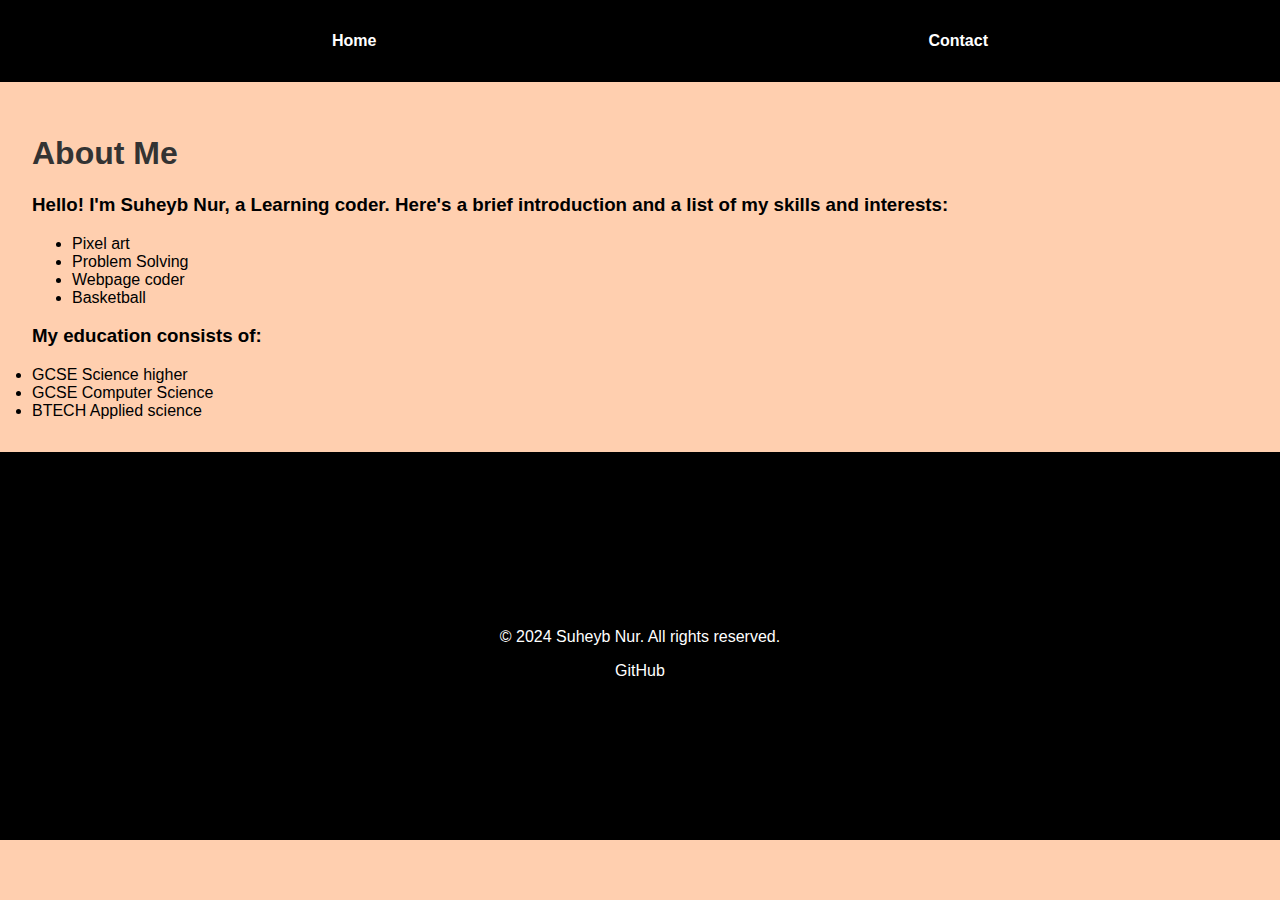
<file: about.html>
<!DOCTYPE html>
<html lang="en">

<head>
  <meta charset="UTF-8">
  <meta name="viewport" content="width=device-width, initial-scale=1.0">
  <title>Portfolio | About Me</title>
  <link rel="stylesheet" href="style.css">
</head>

<body>

  <!-- Navigation Bar -->
  <nav>
    <ul>
      <li><a href="index.html">Home</a></li>
      <li><a href="contact.html">Contact</a></li>
    </ul>
  </nav>

  <!-- About Me Section -->
  <section id="about">
    <h1>About Me</h1>
    <h3>Hello! I'm Suheyb Nur, a Learning coder. Here's a brief introduction and a list of my skills and interests:</h3>
    <ul>
      <li>Pixel art</li>
      <li>Problem Solving</li>
      <li>Webpage coder</li>
      <li>Basketball</li>
    </ul>

    <h3>My education consists of:</h3>
    <li>GCSE Science higher</li>
    <li>GCSE Computer Science</li>
    <li>BTECH Applied science</li>

  </section>
  <!-- Footer -->
  <footer>
    <p>&copy; 2024 Suheyb Nur. All rights reserved.</p>
    <div class="social-links">
      <a href="https://github.com/SuheybNur" target="SuheybNur">GitHub</a>
    </div>
  </footer>
</body>

</html>
</file>
<file: style.css>
/* General Styling */
body {
    font-family: Arial, sans-serif;
    margin: 0;
    padding: 0;
    background-color: #ffcfaf;
  }
  
  nav {
    background-color: #000000;
    padding: 1rem;
  }
  
  nav ul {
    list-style: none;
    display: flex;
    justify-content: space-around;
  }
  
  nav ul li {
    display: inline;
  }
  
  nav ul li a {
    color: white;
    text-decoration: none;
    font-weight: bold;
  }
  
  nav ul li a:hover {
    text-decoration: underline;
  }
  
  section {
    padding: 2rem;
  }
  
  h1 {
    color: #333;
  }
  
  footer {
    background-color: #000000;
    color: white;
    padding: 10rem;
    text-align: center;
  }
  
  .social-links a {
    color: white;
    margin: 0 10px;
    text-decoration: none;
  }
  
  .social-links a:hover {
    text-decoration: underline;
  }
  
  /* Contact Form Styling */
  form {
    margin-top: 20px;
  }
  
  input[type="text"], input[type="email"], textarea {
    width: 100%;
    padding: 10px;
    margin-bottom: 10px;
    border: 1px solid #ccc;
    border-radius: 5px;
  }
  
  input[type="submit"] {
    background-color: #333;
    color: white;
    padding: 10px 20px;
    border: none;
    border-radius: 5px;
    cursor: pointer;
  }
  
  input[type="submit"]:hover {
    background-color: #555;
  }
</file>
